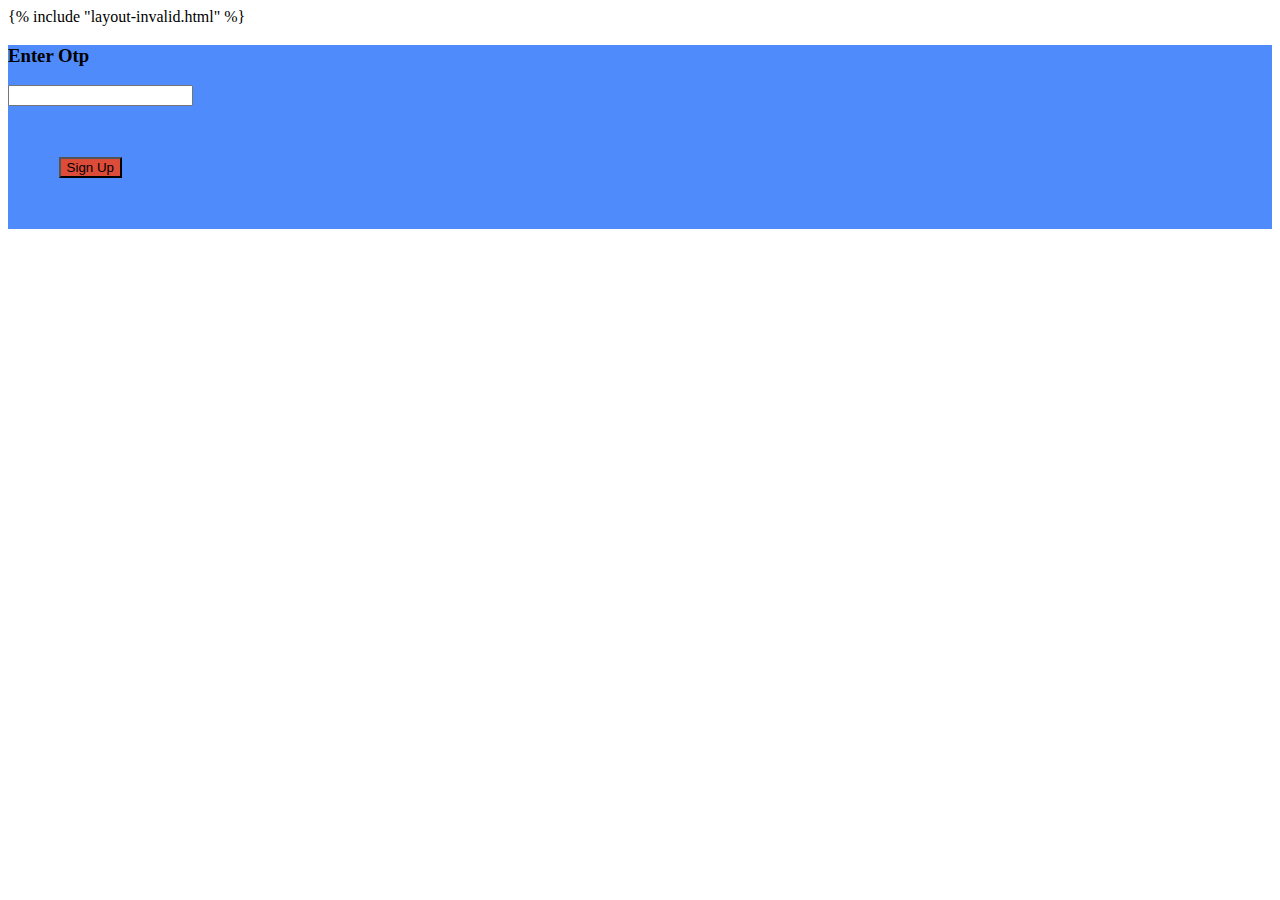
<file: templates/Enter.html>
<!DOCTYPE html>
<html lang="en">
<head>
    <meta charset="UTF-8">
    <meta http-equiv="X-UA-Compatible" content="IE=edge">
    <meta name="viewport" content="width=device-width, initial-scale=1.0">
    <link href="https://cdn.jsdelivr.net/npm/bootstrap@5.3.0-alpha1/dist/css/bootstrap.min.css" rel="stylesheet" integrity="sha384-GLhlTQ8iRABdZLl6O3oVMWSktQOp6b7In1Zl3/Jr59b6EGGoI1aFkw7cmDA6j6gD" crossorigin="anonymous">
    <script src="https://cdn.jsdelivr.net/npm/bootstrap@5.3.0-alpha1/dist/js/bootstrap.bundle.min.js" integrity="sha384-w76AqPfDkMBDXo30jS1Sgez6pr3x5MlQ1ZAGC+nuZB+EYdgRZgiwxhTBTkF7CXvN" crossorigin="anonymous"></script>
    <title>Document</title>
</head>
<body>
  {% include "layout-invalid.html" %}
    <section class="vh-100" style="background-color: #508bfc;">
        <div class="container py-5 h-100">
          <div class="row d-flex justify-content-center align-items-center h-100">
            <div class="col-12 col-md-8 col-lg-6 col-xl-5" className="x">
              <div class="card shadow-2-strong" style="border-radius: 1rem;">
                <div class="card-body p-5 text-center">
      
                  <h3 class="mb-5">Enter Otp</h3>
      <form method="POST">
                  <div class="form-outline mb-4">
                    
                    <input name="otp" id="typeEmailX-2" class="form-control form-control-lg" />
                    
                  </div>
                  
                  
               
                  <button class="btn btn-lg btn-primary" className="bt" style="background-color: #dd4b39 ;margin:4%;"
                    type="submit" action="/"><i class="fab fa-google me-2"></i> Sign Up</button>
     
                </form>
                </div>
              </div>
            </div>
          </div>
        </div>
      </section>
</body>
</html>
</file>
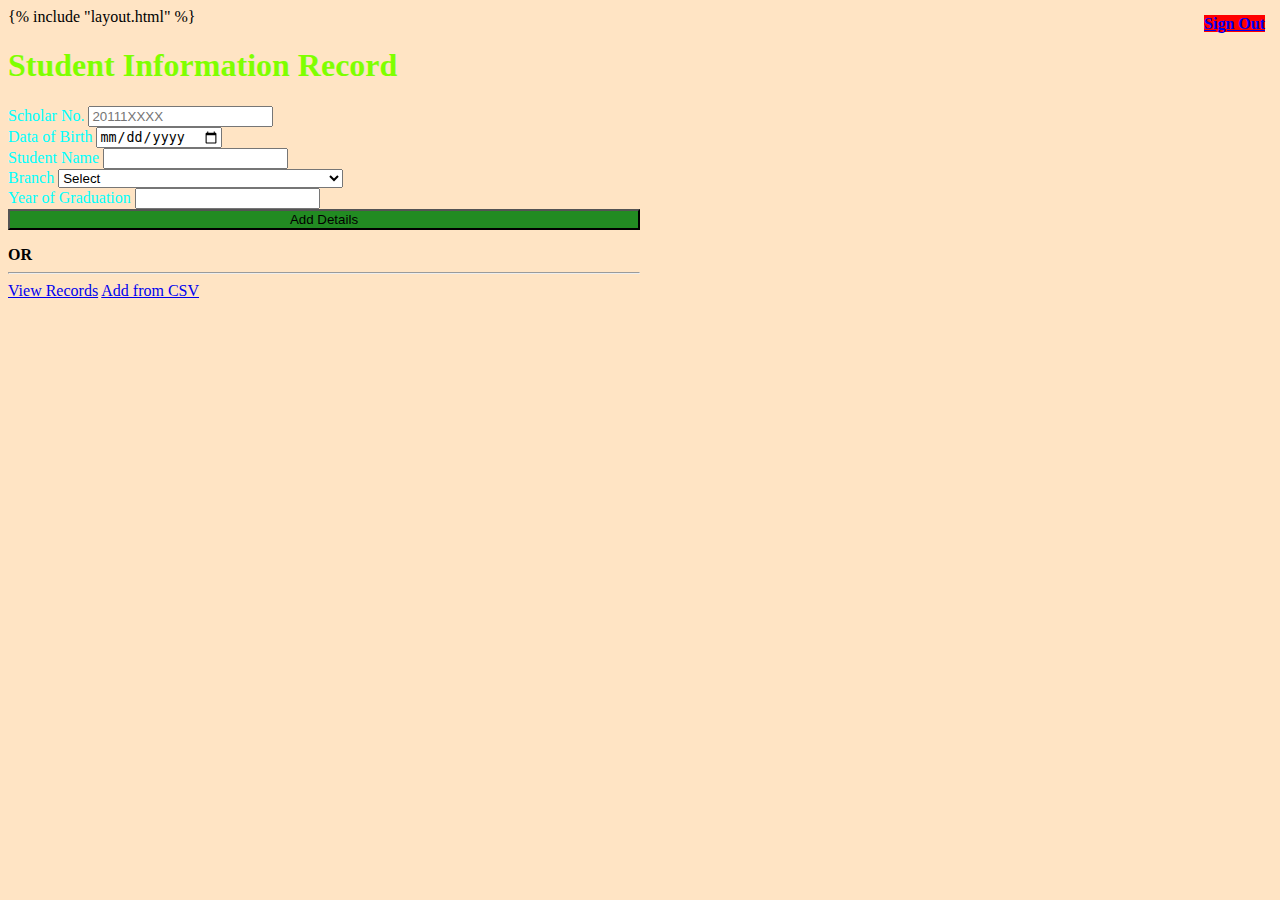
<file: templates/information.html>
<html lang="en">

<head>
    <meta charset="UTF-8">
    <meta http-equiv="X-UA-Compatible" content="IE=edge">
    <meta name="viewport" content="width=device-width, initial-scale=1.0">
    <link rel="stylesheet" href="https://cdnjs.cloudflare.com/ajax/libs/font-awesome/4.7.0/css/font-awesome.min.css">
    <link href="https://cdn.jsdelivr.net/npm/bootstrap@5.3.1/dist/css/bootstrap.min.css" rel="stylesheet" integrity="sha384-4bw+/aepP/YC94hEpVNVgiZdgIC5+VKNBQNGCHeKRQN+PtmoHDEXuppvnDJzQIu9" crossorigin="anonymous">
    <title>Document</title>
    <style>
        @media screen and (max-width:800px) {
            #x {
                width: 90%;
            }

            #y {
                display: none;
            }

        }

        @media screen and (min-width:800px) {
            #x {
                width: 50%;
            }

            #z {
                display: none;
            }
        }
    </style>
</head>

<body style="background-color: bisque;">
    {% include "layout.html" %}

    <div class="float-right text-light " style="position: absolute; top:15px;right:15px;">
        <a href="/logout" class="btn btn-primary btn-lg" style="background-color: red;font-weight: bold;" id="y"> Sign
            Out</a>
        <a href="/logout" class="btn btn-primary btn-lg" style="background-color: red;font-weight: bold;" id="z"> <i
                class="fa fa-sign-out " style="font-size: xx-large;"></i>
        </a>
    </div>
    <div class="container bg-dark text-light px-4 fs-1 shadow-lg rounded my-5 pb-5" id="x" style="height:fit-content">
        <h1 class="py-4 text-center fw-bold" style="color: chartreuse;">Student Information Record</h1>

        <div class="container">
        <form action="/information" method="POST" >
            <div class="mb-3">
                <label for="exampleFormControlInput1" class="form-label fs-5 fw-bold" style="color:aqua">Scholar No.</label>
                <input type="number" class="form-control rounded"  name="scno" placeholder="20111XXXX" required>
              </div>

              <div class="mb-3">
                <label for="exampleFormControlInput1" class="form-label fs-5 fw-bold" style="color:aqua">Data of Birth</label>
                <input type="date" class="form-control rounded" name="dob" required>
              </div>

              <div class="mb-3">
                <label for="exampleFormControlInput1" class="form-label fs-5 fw-bold" style="color:aqua">Student Name</label>
                <input type="text" class="form-control rounded" name="Student_Name" required>
              </div>

              <div class="mb-3">
                <label for="exampleFormControlInput1" class="form-label fs-5 fw-bold" style="color:aqua">Branch</label>
              <select class="form-select form-select-md mb-3" aria-label="Large select example" name="branch" required>

                <option value="">Select</option>
                    <option value="Computer Science Engineering">Computer Science Engineering</option>
                    <option value="Electrical Engineering">Electrical Engineering</option>
                    <option value="Mechanical Engineering">Mechanical Engineering</option>
                    <option value="Civil Engineering">Civil Engineering</option>
                    <option value="Electronics and Communication Engineering">Electronics and Communication Engineering
                    </option>
              </select>
            </div>


              <div class="mb-3">
                <label for="exampleFormControlInput1" class="form-label fs-5 fw-bold" style="color:aqua">Year of Graduation</label>
                <input type="number" class="form-control rounded" name="YOG" required>
              </div>


            <div class="text-center pt-4">
                <button type="submit" class="btn btn-success text-light fw-bold" style="width:100%;background-color:forestgreen">Add
                    Details</button>
            </div>
        </form>
    </div>
        <div class="text-center fs-6">
            <b>OR</b>
        </div>

        <hr class="bg-light ">



        <div class="pb-4 px-3 text-center">


            <a href="/records" class="btn btn-danger my-3 float-start">View Records</a>

            <a href="/information/uploadData" class="btn btn-warning my-3 float-end">Add from CSV</a>
        </div>



    </div>





    <script src="https://cdn.jsdelivr.net/npm/bootstrap@5.3.1/dist/js/bootstrap.bundle.min.js" integrity="sha384-HwwvtgBNo3bZJJLYd8oVXjrBZt8cqVSpeBNS5n7C8IVInixGAoxmnlMuBnhbgrkm" crossorigin="anonymous"></script>
  </body>
</body>

</html>
</file>
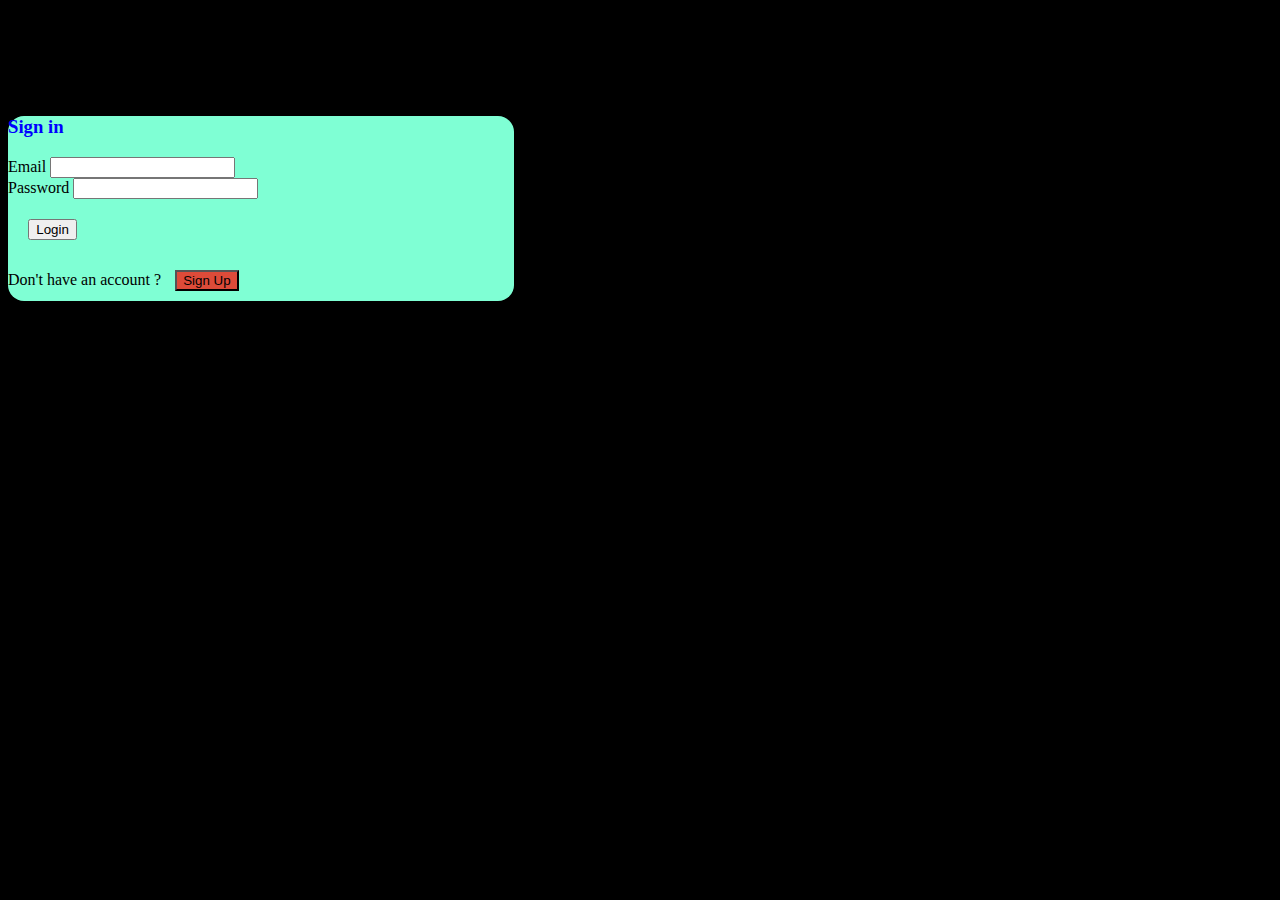
<file: templates/login.html>
<!DOCTYPE html>
<html lang="en">
<head>
    <meta charset="UTF-8">
    <meta http-equiv="X-UA-Compatible" content="IE=edge">
    <meta name="viewport" content="width=device-width, initial-scale=1.0">
    <link href="https://cdn.jsdelivr.net/npm/bootstrap@5.3.0-alpha1/dist/css/bootstrap.min.css" rel="stylesheet" integrity="sha384-GLhlTQ8iRABdZLl6O3oVMWSktQOp6b7In1Zl3/Jr59b6EGGoI1aFkw7cmDA6j6gD" crossorigin="anonymous">
    <script src="https://cdn.jsdelivr.net/npm/bootstrap@5.3.0-alpha1/dist/js/bootstrap.bundle.min.js" integrity="sha384-w76AqPfDkMBDXo30jS1Sgez6pr3x5MlQ1ZAGC+nuZB+EYdgRZgiwxhTBTkF7CXvN" crossorigin="anonymous"></script>
    <title>Document</title>
    <style>
      body{
        background-color: black;;
        
      }
      @media screen and (max-width:1100px) and (min-width:801px) {
        #x{
            width: 60% !important;;
        }
      }
      @media screen and (max-width:800px) and (min-width:651px){
        #x{
            width: 70% !important;
        }
      }
      @media screen and (max-width:650px) {
        #x{
            width: 80% !important;;
        }
      }
     </style>

</head>


<body class="bg-dark">
  

{% include "layout-invalid.html" %}
<div class="container text-center" id="x" style="width:40%;" >
  <div class=" text-center " style="margin-top: 10vh;">
      <div class="card shadow-2-strong" style="border-radius: 1rem;background-color: aquamarine;">
          <div class="card-body p-4 text-center">
      
            <h3 class="mb-5 fw-bold fs-1" style="color:blue">Sign in</h3>
         <form action="/login" method="POST">
            <div class="form-outline mb-4">
              <label class="form-label fw-bold fs-4" for="typeEmailX-2">Email</label>
              <input name="username" type="text" id="typeEmailX-2" class="form-control form-control-lg" />
              
            </div>
      
            <div class="form-outline mb-4">
              <label class="form-label fw-bold fs-4" for="typePasswordX-2">Password</label>
              <input name="password" type="text" id="typePasswordX-2" class="form-control form-control-lg" />
             
            </div>
      
            
            
            <button class="btn btn-primary btn-lg " className="bt" style="margin:4%;" type="submit">Login</button>
            
          </form>
         
          <div class="fw-bold"> Don't have an account ? <a href="/New" class="float-right">
            <button class="btn btn-md btn-primary" className="bt" style="background-color: #dd4b39 ;margin:2%;"
              type="submit"><i class="fab fa-google me-2"></i> Sign Up</button>
         </a></div>
          </div>
        </div>
        
  </div>

</div>
<script>
  
 
  
</script>
<script src="https://cdn.jsdelivr.net/npm/bootstrap@5.3.0-alpha1/dist/js/bootstrap.bundle.min.js" integrity="sha384-w76AqPfDkMBDXo30jS1Sgez6pr3x5MlQ1ZAGC+nuZB+EYdgRZgiwxhTBTkF7CXvN" crossorigin="anonymous"></script>
</body>
</html>








<!--
<!DOCTYPE html>
<html lang="en">
<head>
    <meta charset="UTF-8">
    <meta http-equiv="X-UA-Compatible" content="IE=edge">
    <meta name="viewport" content="width=device-width, initial-scale=1.0">
    <link href="https://cdn.jsdelivr.net/npm/bootstrap@5.3.0-alpha1/dist/css/bootstrap.min.css" rel="stylesheet" integrity="sha384-GLhlTQ8iRABdZLl6O3oVMWSktQOp6b7In1Zl3/Jr59b6EGGoI1aFkw7cmDA6j6gD" crossorigin="anonymous">
    <script src="https://cdn.jsdelivr.net/npm/bootstrap@5.3.0-alpha1/dist/js/bootstrap.bundle.min.js" integrity="sha384-w76AqPfDkMBDXo30jS1Sgez6pr3x5MlQ1ZAGC+nuZB+EYdgRZgiwxhTBTkF7CXvN" crossorigin="anonymous"></script>
    <title>Document</title>
</head>
 <style>
  @media screen and (max-width:1100px) and (min-width:801px) {
    #x{
        width: 60% !important;;
    }
  }
  @media screen and (max-width:800px) and (min-width:651px){
    #x{
        width: 70% !important;
    }
  }
  @media screen and (max-width:650px) {
    #x{
        width: 80% !important;;
    }
  }
 </style>

<body class="bg-dark">
    

    <div class="container text-center" id="x" style="width:40%;" >
        <div class=" text-center " style="margin-top: 10vh;">
            <div class="card shadow-2-strong" style="border-radius: 1rem;background-color: aquamarine;">
                <div class="card-body p-4 text-center">
            
                  <h3 class="mb-5 fw-bold fs-1" style="color:blue">Sign in</h3>
               <form action="/login" method="POST">
                  <div class="form-outline mb-4">
                    <label class="form-label fw-bold fs-4" for="typeEmailX-2">Email</label>
                    <input name="username" type="text" id="typeEmailX-2" class="form-control form-control-lg" />
                    
                  </div>
            
                  <div class="form-outline mb-4">
                    <label class="form-label fw-bold fs-4" for="typePasswordX-2">Password</label>
                    <input name="password" type="text" id="typePasswordX-2" class="form-control form-control-lg" />
                   
                  </div>
            
                  
                  
                  <button class="btn btn-primary btn-lg " className="bt" style="margin:4%;" type="submit">Login</button>
                  
                </form>
               
                <div class="fw-bold"> Don't have an account ? <a href="/New" class="float-right">
                  <button class="btn btn-md btn-primary" className="bt" style="background-color: #dd4b39 ;margin:2%;"
                    type="submit"><i class="fab fa-google me-2"></i> Sign Up</button>
               </a></div>
                </div>
              </div>
              
        </div>

    </div>
    <script src="https://cdn.jsdelivr.net/npm/bootstrap@5.3.0-alpha1/dist/js/bootstrap.bundle.min.js" integrity="sha384-w76AqPfDkMBDXo30jS1Sgez6pr3x5MlQ1ZAGC+nuZB+EYdgRZgiwxhTBTkF7CXvN" crossorigin="anonymous"></script>
    </body>
</html>



-->
</file>
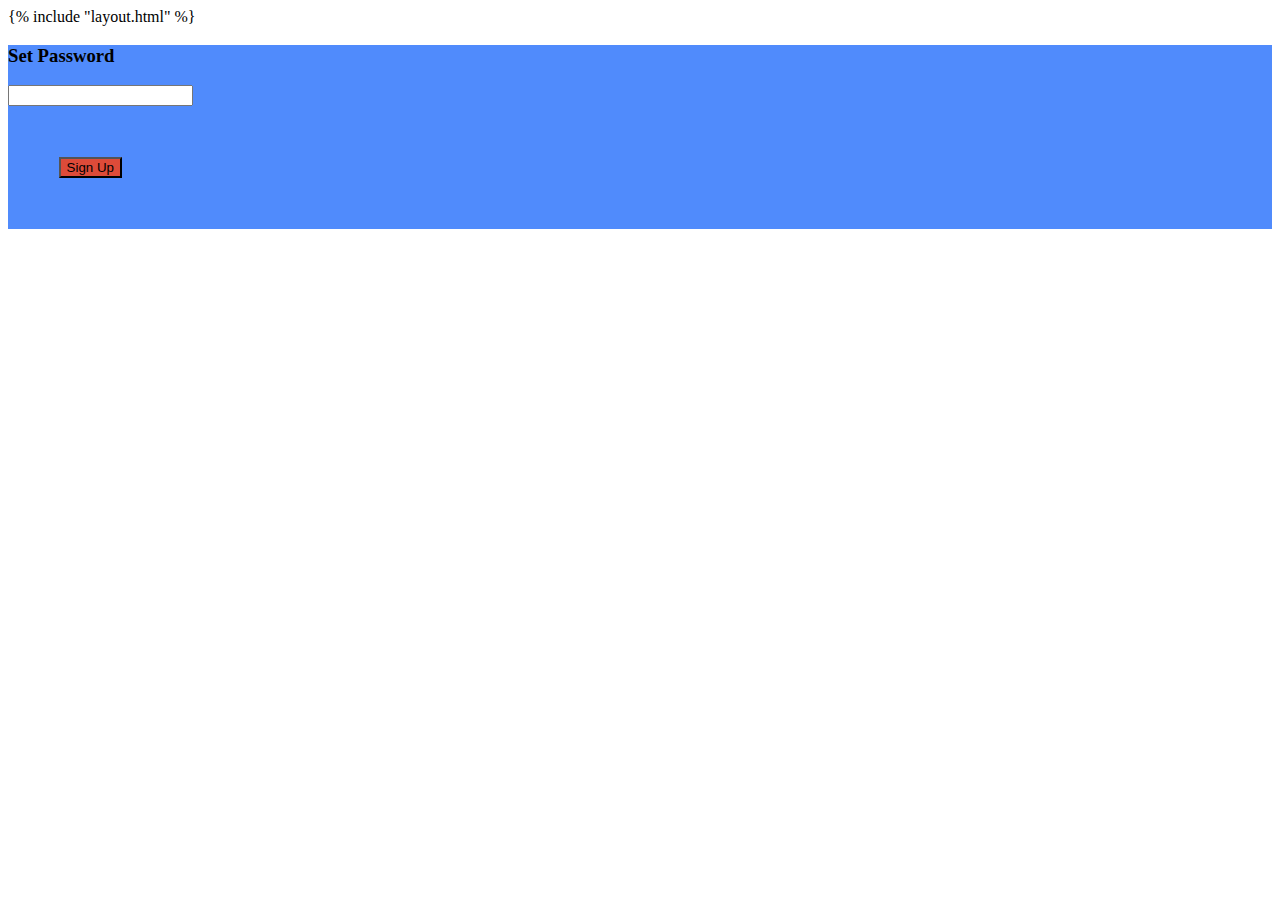
<file: templates/password.html>
<!DOCTYPE html>
<html lang="en">
<head>
    <meta charset="UTF-8">
    <meta http-equiv="X-UA-Compatible" content="IE=edge">
    <meta name="viewport" content="width=device-width, initial-scale=1.0">
    <link href="https://cdn.jsdelivr.net/npm/bootstrap@5.3.0-alpha1/dist/css/bootstrap.min.css" rel="stylesheet" integrity="sha384-GLhlTQ8iRABdZLl6O3oVMWSktQOp6b7In1Zl3/Jr59b6EGGoI1aFkw7cmDA6j6gD" crossorigin="anonymous">
    <script src="https://cdn.jsdelivr.net/npm/bootstrap@5.3.0-alpha1/dist/js/bootstrap.bundle.min.js" integrity="sha384-w76AqPfDkMBDXo30jS1Sgez6pr3x5MlQ1ZAGC+nuZB+EYdgRZgiwxhTBTkF7CXvN" crossorigin="anonymous"></script>
    <title>Document</title>
</head>
<body>
  {% include "layout.html" %}
    <section class="vh-100" style="background-color: #508bfc;">
        <div class="container py-5 h-100">
          <div class="row d-flex justify-content-center align-items-center h-100">
            <div class="col-12 col-md-8 col-lg-6 col-xl-5" className="x">
              <div class="card shadow-2-strong" style="border-radius: 1rem;">
                <div class="card-body p-5 text-center">
      
                  <h3 class="mb-5">Set Password</h3>
      <form method="POST">
                  <div class="form-outline mb-4">
                    
                    <input name="pass" id="typeEmailX-2" class="form-control form-control-lg" />
                    
                  </div>
                  
                  
               
                  <button class="btn btn-lg btn-primary" className="bt" style="background-color: #dd4b39 ;margin:4%;"
                    type="submit" ><i class="fab fa-google me-2"></i> Sign Up</button>
     
                </form>
                </div>
              </div>
            </div>
          </div>
        </div>
      </section>
</body>
</html>
</file>
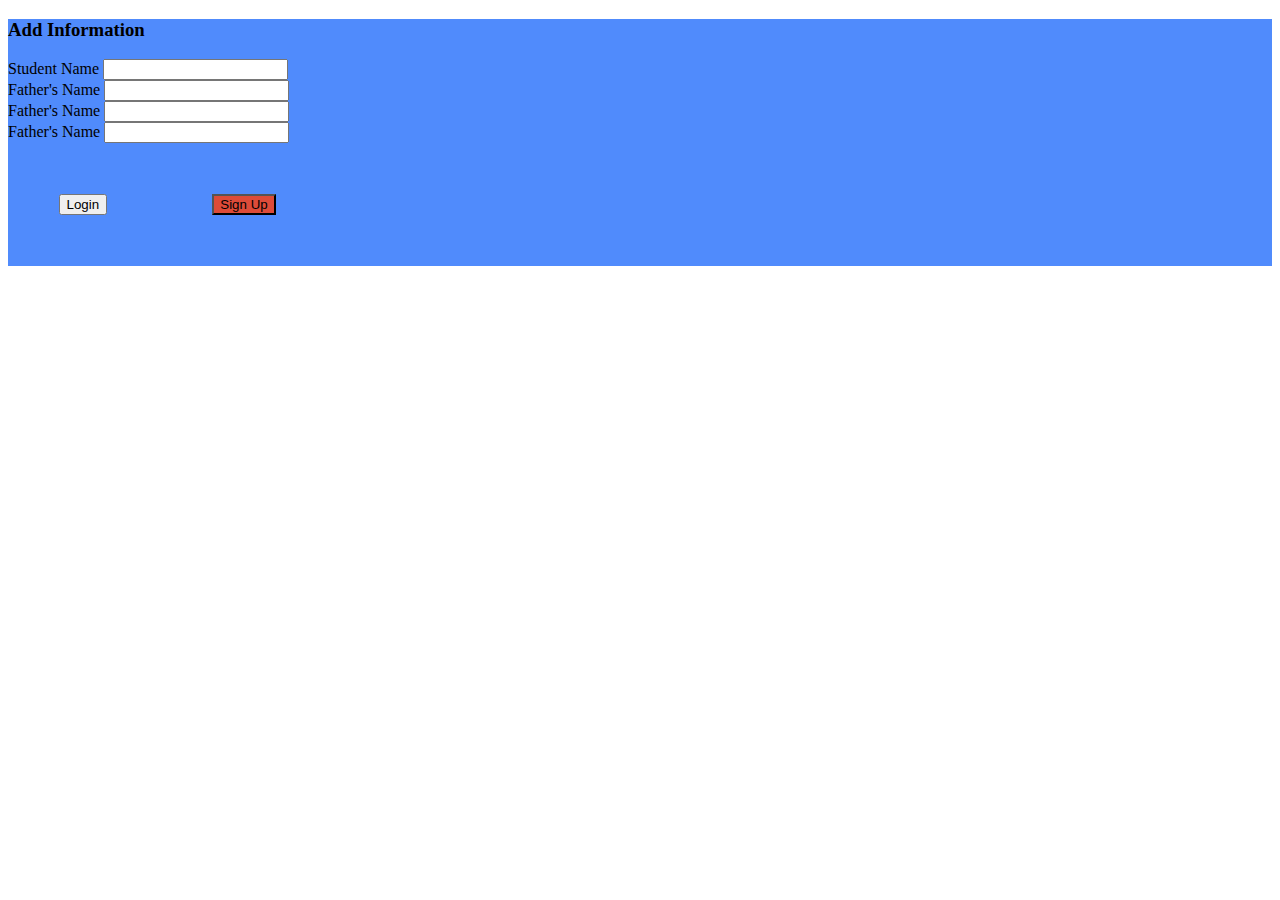
<file: templates/User.html>
<!DOCTYPE html>
<html lang="en">
<head>
    <meta charset="UTF-8">
    <meta http-equiv="X-UA-Compatible" content="IE=edge">
    <meta name="viewport" content="width=device-width, initial-scale=1.0">
    <link href="https://cdn.jsdelivr.net/npm/bootstrap@5.3.0-alpha1/dist/css/bootstrap.min.css" rel="stylesheet" integrity="sha384-GLhlTQ8iRABdZLl6O3oVMWSktQOp6b7In1Zl3/Jr59b6EGGoI1aFkw7cmDA6j6gD" crossorigin="anonymous">
    <script src="https://cdn.jsdelivr.net/npm/bootstrap@5.3.0-alpha1/dist/js/bootstrap.bundle.min.js" integrity="sha384-w76AqPfDkMBDXo30jS1Sgez6pr3x5MlQ1ZAGC+nuZB+EYdgRZgiwxhTBTkF7CXvN" crossorigin="anonymous"></script>
    <title>Document</title>
</head>
<body>
    <section class="vh-100" style="background-color: #508bfc;">
        <div class="container py-5 h-100">
          <div class="row d-flex justify-content-center align-items-center h-100">
            <div class="col-12 col-md-8 col-lg-6 col-xl-5" className="x">
              <div class="card shadow-2-strong" style="border-radius: 1rem;">
                <div class="card-body p-5 text-center">
      
                  <h3 class="mb-5">Add Information</h3>
      
                  <div class="form-outline mb-4">
                    <label class="form-label" for="typeEmailX-2">Student Name</label>
                    <input type="email" id="typeEmailX-2" class="form-control form-control-lg" />
                    
                  </div>
      
                  <div class="form-outline mb-4">
                    <label class="form-label" for="typePasswordX-2">Father's Name</label>
                    <input type="password" id="typePasswordX-2" class="form-control form-control-lg" />
                   
                  </div>

                  <div class="form-outline mb-4">
                    <label class="form-label" for="typePasswordX-2">Father's Name</label>
                    <input type="password" id="typePasswordX-2" class="form-control form-control-lg" />
                   
                  </div>
      
                  <div class="form-outline mb-4">
                    <label class="form-label" for="typePasswordX-2">Father's Name</label>
                    <input type="password" id="typePasswordX-2" class="form-control form-control-lg" />
                   
                  </div>
      
      
                  
      
                  <button class="btn btn-primary btn-lg " className="bt" style="margin:4%;" type="submit">Login</button>
      
                  
      
                  <button class="btn btn-lg btn-primary" className="bt" style="background-color: #dd4b39 ;margin:4%;"
                    type="submit"><i class="fab fa-google me-2"></i> Sign Up</button>
                  
      
                </div>
              </div>
            </div>
          </div>
        </div>
      </section>
</body>
</html>
</file>
